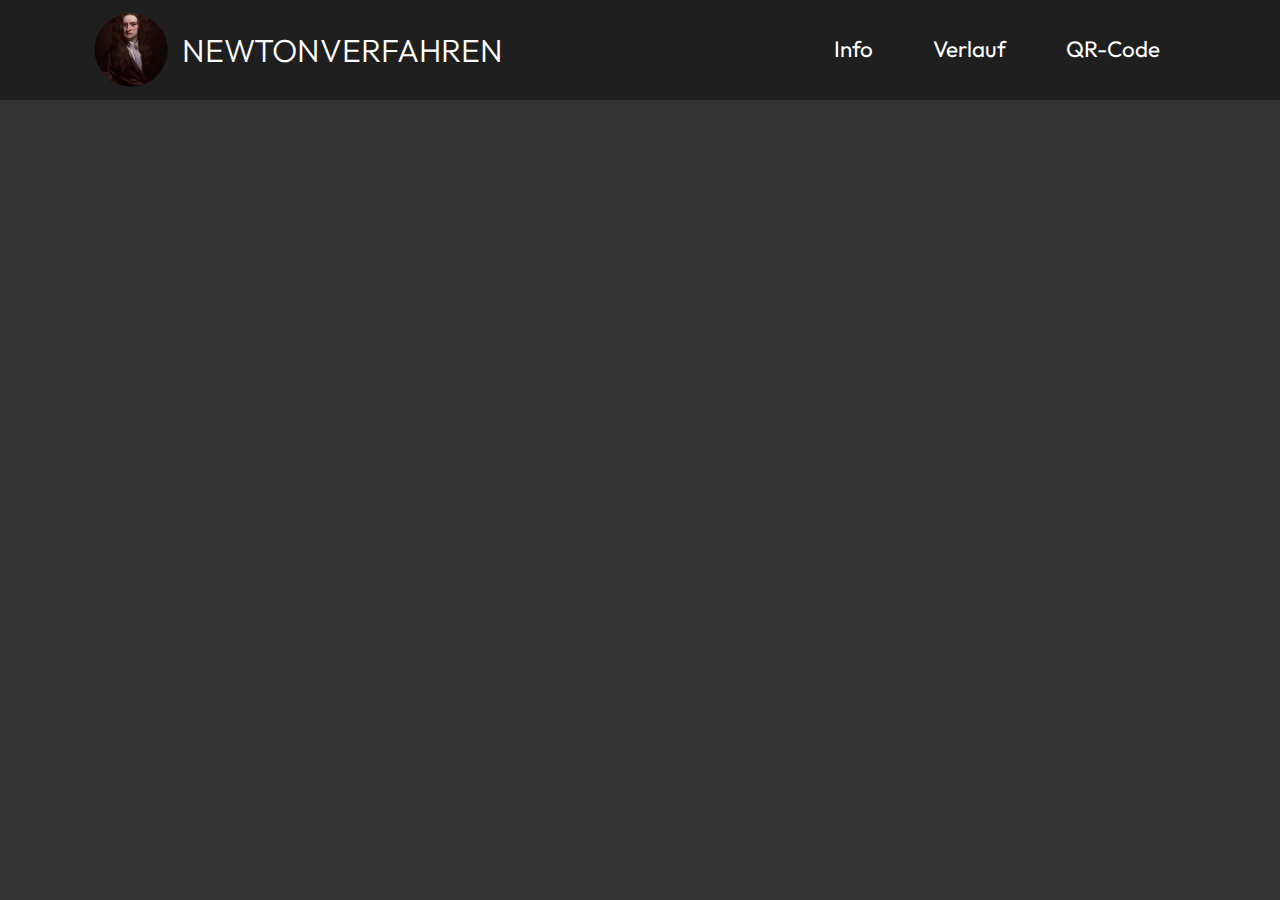
<file: index.html>
<!DOCTYPE html>
<html lang="en">

<head>
    <meta charset="UTF-8">
    <meta http-equiv="X-UA-Compatible" content="IE=edge">
    <meta name="viewport" content="width=device-width, initial-scale=1.0">
    <title>Newtonverfahren</title>
    <link rel="stylesheet" href="style.css">

    <!-- Google Font: "Outfit" || AVAILABLE: "font-weight: 300", 400 AND 700 -->
    <link rel="preconnect" href="https://fonts.googleapis.com">
    <link rel="preconnect" href="https://fonts.gstatic.com" crossorigin>
    <link href="https://fonts.googleapis.com/css2?family=Outfit:wght@300;400;800&display=swap" rel="stylesheet">

    <!-- GeoGebra Integration -->
    <script src="https://www.geogebra.org/apps/deployggb.js"></script>
</head>

<body>
    <div class="page-background">
        <nav>
            <div class="nav-container">
                <div class="startpage-logo">
                    <a href="index.html">
                        <img src="./img/Sir_Isaac_Newton.jpg" alt="Newton" class="logo-newton">
                        <h1 class="logo-text">Newtonverfahren</h1>
                    </a>
                </div>
                <div class="nav-links-right">
                    <ul>
                        <!-- INFO: REFERENCE OF NEWTON METHOD LIKE WIKIPEDIA AND PAPERS, general itarative methods -->
                        <a href="info.html">
                            <li>Info</li>
                        </a>
                        <!-- HISTORY: SHOW PREVIOUS FUNCTIONS (idk how to do this lol, prob not worth it) -->
                        <a href="">
                            <li>Verlauf</li>
                        </a>
                        <!-- IMG OF QR CODE, preferably in HD so class can scan and play around quicker than entering the link -->
                        <a href="qrcode.html">
                            <li>QR-Code</li>
                        </a>
                    </ul>
                </div>
            </div>
        </nav>

        <section class="section-create-example-function">
            <div class="section-create-example-function-container">
                <h2>Wooo! Drücke den Knopf um eine Beispielfunktion zu erstellen. (prints "Hi!" to console for now.)</h2>
                <button id="create-example-function"Ì onclick="clgHi">TEST</button>
            </div>
        </section>

        <section class="section-ggb">
            <div id="ggb-element">

            </div>
        </section>

    </div>

    <script src="geogebra.js"></script>
    <script src="main.js"></script>
</body>
</body>

</html>
</file>
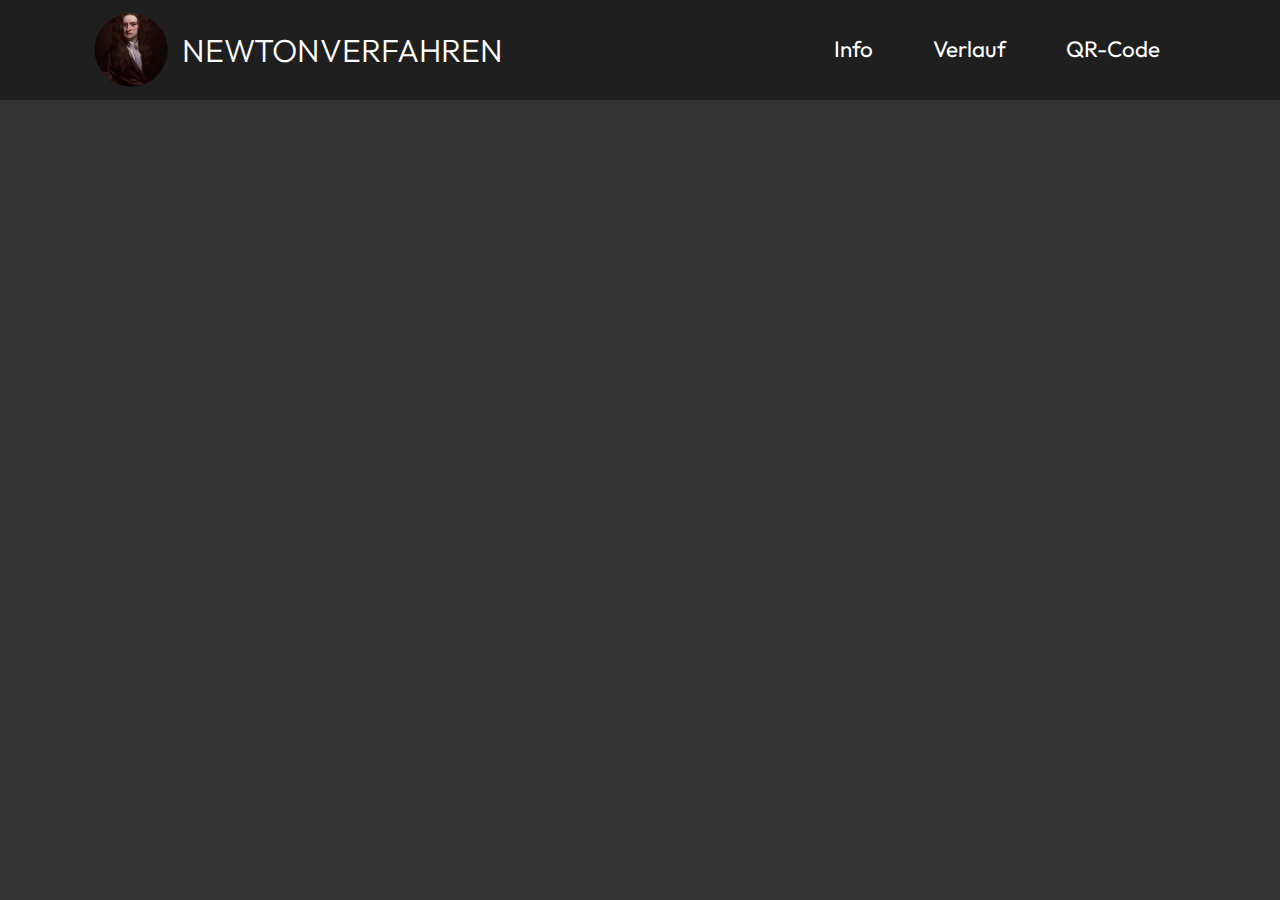
<file: info.html>
<!DOCTYPE html>
<html lang="en">

<head>
    <meta charset="UTF-8">
    <meta http-equiv="X-UA-Compatible" content="IE=edge">
    <meta name="viewport" content="width=device-width, initial-scale=1.0">
    <title>Newtonverfahren</title>
    <link rel="stylesheet" href="style.css">

    <!-- Google Font: "Outfit" || AVAILABLE: "font-weight: 300", 400 AND 700 -->
    <link rel="preconnect" href="https://fonts.googleapis.com">
    <link rel="preconnect" href="https://fonts.gstatic.com" crossorigin>
    <link href="https://fonts.googleapis.com/css2?family=Outfit:wght@300;400;800&display=swap" rel="stylesheet">

    <!-- GeoGebra Integration -->
    <script src="https://www.geogebra.org/apps/deployggb.js"></script>
</head>

<body>
    <div class="page-background">
        <nav>
            <div class="nav-container">
                <div class="startpage-logo">
                    <a href="index.html">
                        <img src="./img/Sir_Isaac_Newton.jpg" alt="Newton" class="logo-newton">
                        <h1 class="logo-text">Newtonverfahren</h1>
                    </a>
                </div>
                <div class="nav-links-right">
                    <ul>
                        <!-- INFO: REFERENCE OF NEWTON METHOD LIKE WIKIPEDIA AND PAPERS, general itarative methods -->
                        <a href="info.html">
                            <li>Info</li>
                        </a>
                        <!-- HISTORY: SHOW PREVIOUS FUNCTIONS (idk how to do this lol, prob not worth it) -->
                        <a href="">
                            <li>Verlauf</li>
                        </a>
                        <!-- IMG OF QR CODE, preferably in HD so class can scan and play around quicker than entering the link -->
                        <a href="qrcode.html">
                            <li>QR-Code</li>
                        </a>
                    </ul>
                </div>
            </div>
        </nav>

        <section class="section-create-example-function">
            <div class="section-create-example-function-container">
                <h2>Drücke den Knopf um eine Beispielfunktion zu erstellen. (prints "Hi!" to console for now.)</h2>
                <button id="create-example-function" onclick="clgHi()">TEST</button>
            </div>
        </section>

        <section class="section-ggb">
            <div id="ggb-element">

            </div>
        </section>

    </div>

    <script src="geogebra.js"></script>
    <script src="main.js"></script>
</body>
</body>

</html>
</file>
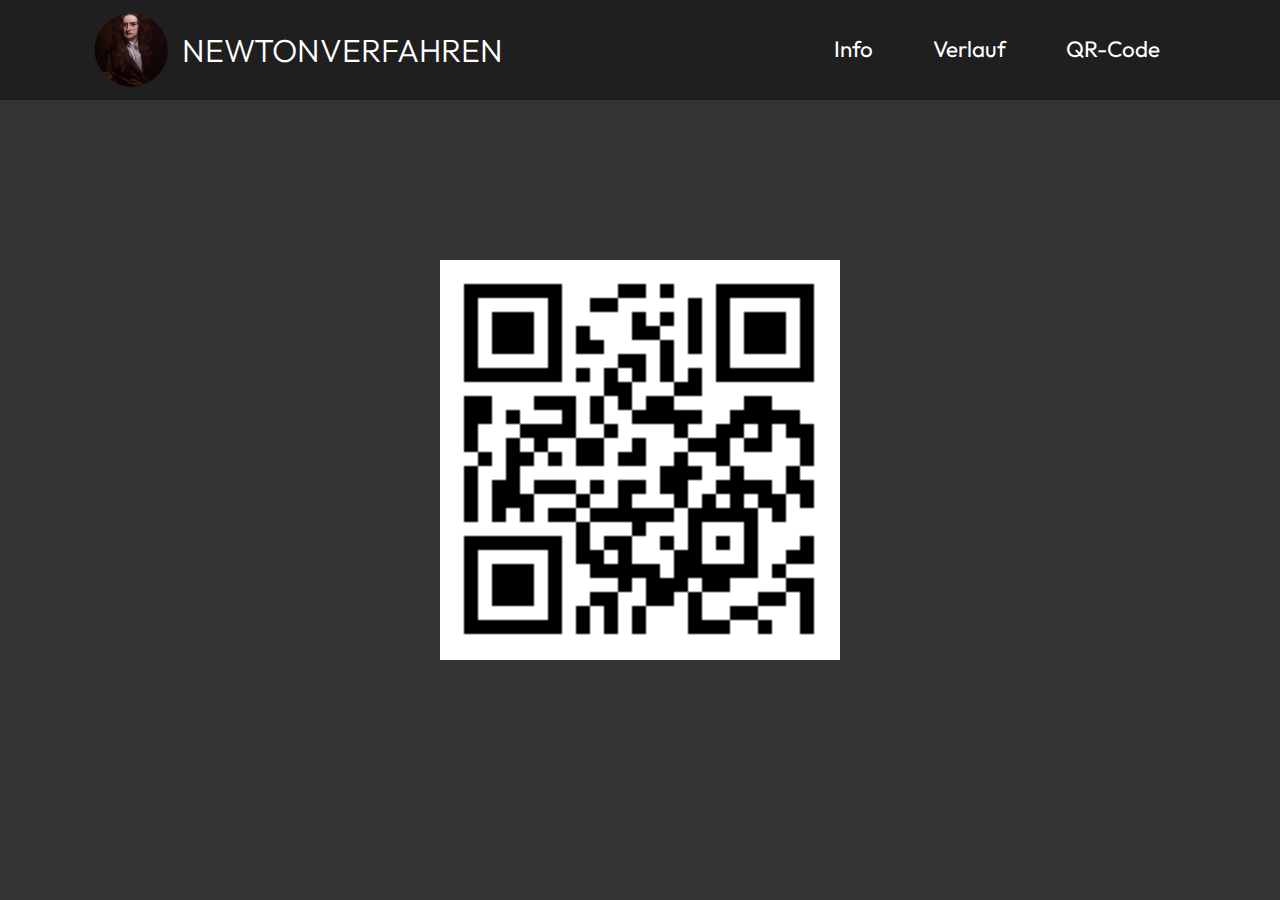
<file: qrcode.html>
<!DOCTYPE html>
<html lang="en">

<head>
    <meta charset="UTF-8">
    <meta http-equiv="X-UA-Compatible" content="IE=edge">
    <meta name="viewport" content="width=device-width, initial-scale=1.0">
    <title>Newtonverfahren</title>
    <link rel="stylesheet" href="style.css">

    <!-- Google Font: "Outfit" || AVAILABLE: "font-weight: 300", 400 AND 700 -->
    <link rel="preconnect" href="https://fonts.googleapis.com">
    <link rel="preconnect" href="https://fonts.gstatic.com" crossorigin>
    <link href="https://fonts.googleapis.com/css2?family=Outfit:wght@300;400;800&display=swap" rel="stylesheet">
</head>

<body>
    <div class="page-background">
        <nav>
            <div class="nav-container">
                <div class="startpage-logo">
                    <a href="index.html">
                        <img src="./img/Sir_Isaac_Newton.jpg" alt="Newton" class="logo-newton">
                        <h1 class="logo-text">Newtonverfahren</h1>
                    </a>
                </div>
                <div class="nav-links-right">
                    <ul>
                        <!-- INFO: REFERENCE OF NEWTON METHOD LIKE WIKIPEDIA AND PAPERS -->
                        <a href="info.html">
                            <li>Info</li>
                        </a>
                        <!-- HISTORY: SHOW PREVIOUS FUNCTIONS (idk how to do this lol, prob not worth it) -->
                        <a href="">
                            <li>Verlauf</li>
                        </a>
                        <!-- IMG OF QR CODE, preferably in HD so class can scan and play around quicker than entering the link -->
                        <a href="qrcode.html">
                            <li>QR-Code</li>
                        </a>
                    </ul>
                </div>
            </div>
        </nav>
        <section class="section-qrcode">
            <img src="img/QR_CODE_URL.png" alt="QR-CODE" class="img-qrcode">
        </section>

    </div>

    <script src="main.js"></script>
</body>

</html>
</file>
<file: style.css>
/* Box sizing rules */
*,
*::before,
*::after {
  box-sizing: border-box;
}

/* Remove default margin */
body,
h1,
h2,
h3,
h4,
p,
figure,
blockquote,
dl,
dd {
  margin: 0;
}

/* Remove list styles on ul, ol elements with a list role, which suggests default styling will be removed */
ul[role="list"],
ol[role="list"] {
  list-style: none;
}

/* Set core root defaults */
html:focus-within {
  scroll-behavior: smooth;
}

/* Set core body defaults */
body {
  min-height: 100vh;
  text-rendering: optimizeSpeed;
  line-height: 1.5;
}

/* A elements that don't have a class get default styles */
a:not([class]) {
  text-decoration-skip-ink: auto;
}

/* Make images easier to work with */
img,
picture {
  max-width: 100%;
  display: block;
}

/* Inherit fonts for inputs and buttons */
input,
button,
textarea,
select {
  font: inherit;
}

/* Remove all animations, transitions and smooth scroll for people that prefer not to see them */
@media (prefers-reduced-motion: reduce) {
  html:focus-within {
    scroll-behavior: auto;
  }

  *,
  *::before,
  *::after {
    animation-duration: 0.01ms !important;
    animation-iteration-count: 1 !important;
    transition-duration: 0.01ms !important;
    scroll-behavior: auto !important;
  }
}

/* ================================================= */
              /* end of css reset */
              /* start of css styles */
/* ================================================= */

* {
  /* color: white; YOU. */
  font-family: "Outfit", sans-serif;
  font-weight: 400;
}

.page-background {
  height: 100vh;
  background-color: hsl(0, 0%, 20%);
}

/* --------------------------------------- */

nav {
  display: flex;
  flex-direction: row;
  justify-content: center;
  background-color: hsl(0, 0%, 12%);
  width: 100vw;
  height: 100px;
}

.nav-container {
  display: flex;
  flex-direction: row;
  justify-content: start;
  width: 1100px; /*Check For Device Width, Then Set To X Percent Of Device Width*/
  background-color: hsl(0, 0%, 12%); /*set to 12% when done ty*/
  /* height: 100px; */
}

.startpage-logo {
  display: flex;
  width: fit-content;
  flex: 1;

  /* margin: 20px; */
}

.logo-newton {
  clip-path: circle(40%);
  justify-content: baseline;
  /* width: 50px; */
}

.logo-text {
  display: flex;
  align-items: center;
  margin: 10px;
  font-size: 2rem;
  font-weight: 300;
  text-transform: uppercase;
  color: white;
}

a {
  display: inherit;
  text-decoration: none;
}

.nav-links-right {
  display: flex;
  align-items: center;
  font-weight: 700;
}

ul {
  list-style-type: none;
  display: flex;
}

.nav-links-right>ul>a>li{
  color: white;
}

li {
  /* justify-content: end; */
  padding: 30px;
  font-size: 1.4rem;
}
/* --------------------------------- */
/* p {
  padding: 20px;
  font-size: 2rem;
  COMMENTED OUT BECAUSE I SHOULD PROBABLY USE h3 INSTEAD OF PARAGRAPHS (at least for the moment)
} */

.section-create-example-function {
  display: flex;
  flex-direction: column;
  width: 100vw;
  height: 200px;
  align-items: center;
  justify-content: center;
  color: white;
  /* margin-left: 10%; */
}

/* .section-create-example-function-container {
  display: flex;
  flex-direction: column;
  width: 80vw;
  height: 200px;
  align-items: center;
  justify-content: center;
  margin-left: 10%;
} */

.section-create-example-function{
  visibility: hidden;
}

/* h3 {
  font-size: 1rem;
  LIKE I SAID BELOW DEFINE h1 to h6 or think about it idk
} */

button {
  color: black;
}
/* DEFINE h1 TO h6 OR STH FOR QUICKER AND EASIER IMPLEMENTATION OF DIFFERENT FONT WEIGHTS AND FONT SIZE TY*/
/* h1: LOGO FONT
h2: LINKS IN NAVBAR
h3: General text
h4: links in general text
h5: footnotes / small text? */

/* -------------------------------- */

.section-qrcode {
  display: grid;
  place-items: center;
  height: 80vh;
}

.img-qrcode{
  width: 400px;
}

/* ---------------------------- */

.section-ggb {
  display: grid;
  place-items: center;
  height: fit-content;
  background: hsl(0, 0%, 30%);
}

.ggb-element {
  --ggb-primary-color: #ee0290; /* used for most UI elements, including the toolbar header and buttons */
  --ggb-primary-variant-color: #880061; /* used for floating buttons on hover */
  --ggb-dark-color: #880061; /* used for highlighted text in dialogs */
  --ggb-light-color: #f186c0; /* used for progress bar */
}

/* ---------------------------- */

/* this media query centers all the navbar items to give that new modern centered text UI trend, at least that's the goal ig. looks neat */

/*align logo and logo text and stack them on top of each other or just make logo text smaller. not sure if worth the effort cuz i cant get it to work lol*/
@media (max-width: 900px) {
  nav {
    height: min-content;
    flex-direction: column;
  }

  .nav-container {
    width: 100vw;
    align-items: center;
    flex-direction: column;
  }

  .startpage-logo {
    display: flex;
    flex-direction: column;
    align-items: center;
  }

  .logo-newton {
    width: 90px;
    margin: 10px;
  }

  .logo-text{
    font-size: 1.3rem;
  }
  
  .nav-links-right {
    height: 50px;
    padding-bottom: 30px;
    align-items: center;
    }

  li {
    justify-content: space-evenly;
    padding-left: 0px;
    margin: 2px;
    /* padding-left: 0px; */
    /* margin: 0px; */
    /* font-size: 1.4rem; */
  }

  .section-create-example-function-container {
      display: flex;
      flex-direction: column;
      width: 80vw;
      /* height: 200px; */
      align-items: center;
      justify-content: center;
      /* margin-left: 10%; */
    }
  }
</file>
